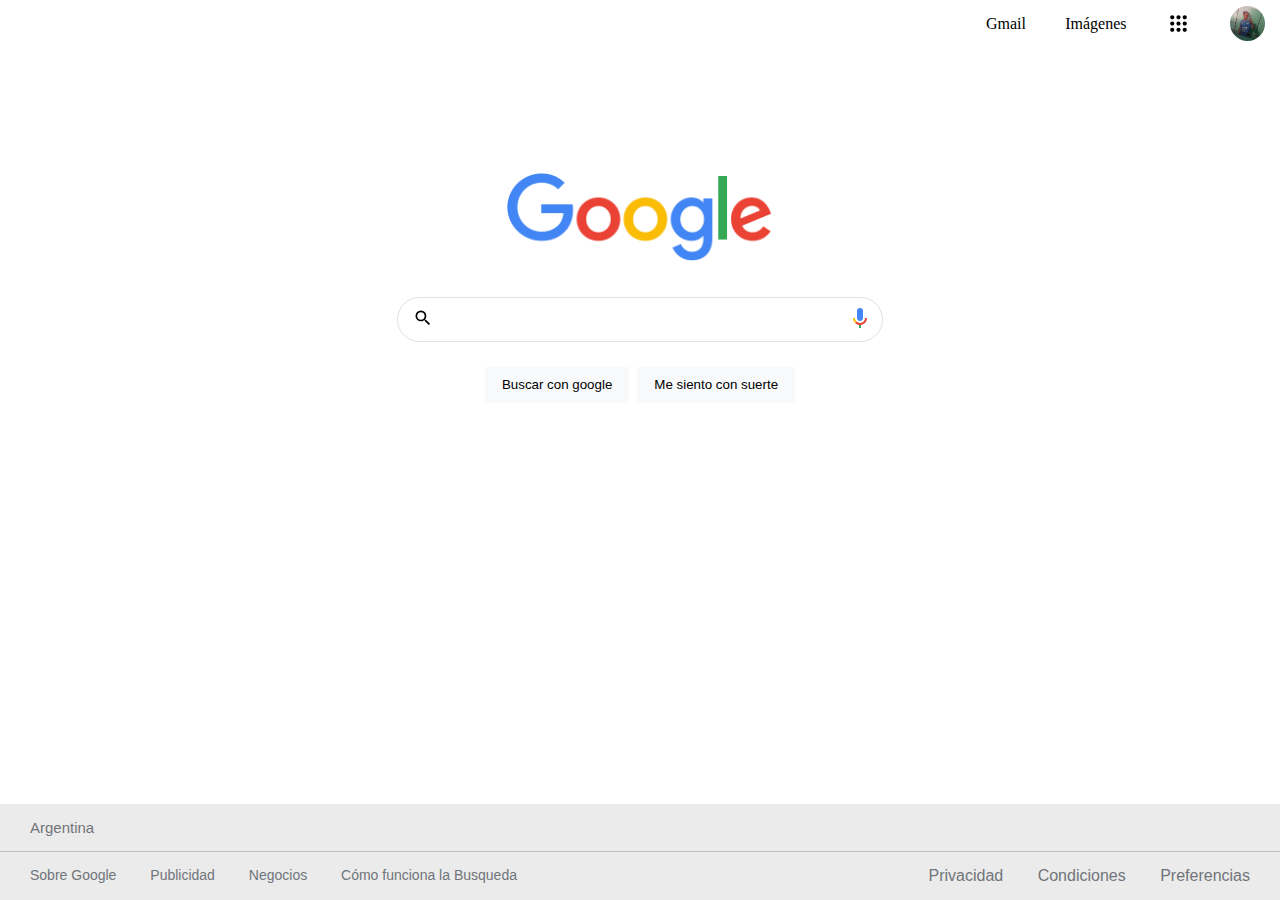
<file: Clon de Google Logeado/index.html>
<!DOCTYPE html>
<html lang="en">
<head>
    <meta charset="UTF-8">
    <meta http-equiv="X-UA-Compatible" content="IE=edge">
    <meta name="viewport" content="width=device-width, initial-scale=1.0">
    <link rel="stylesheet" type="text/css" href="./css/style.css">
    <link rel="stylesheet" href="https://cdnjs.cloudflare.com/ajax/libs/font-awesome/6.0.0/css/all.min.css ">
    <link rel="shortcut icon" href="./img/google.png.png" type="image/x-icon">
    <title>Clon de Google</title>
    <link rel="preconnect" href="https://fonts.gstatic.com" crossorigin>
    <link rel="preconnect" href="https://fonts.googleapis.com">
    <link rel="preconnect" href="https://fonts.gstatic.com" crossorigin>
    <link href="https://fonts.googleapis.com/css2?family=IBM+Plex+Sans+Arabic:wght@200&display=swap" rel="stylesheet">
    <link href="https://fonts.googleapis.com/css2?family=Roboto:ital,wght@1,100&display=swap" rel="stylesheet">
    <link rel="preconnect" href="https://fonts.gstatic.com" crossorigin>
    <link href="https://fonts.googleapis.com/css2?family=Bebas+Neue&display=swap" rel="stylesheet">
    <link rel="preconnect" href="https://fonts.gstatic.com" crossorigin>
    <link href="https://fonts.googleapis.com/css2?family=Sansita+Swashed&display=swap" rel="stylesheet">
    
</head>

<body>

<header> <!-- Encabezado -->
<nav><!-- Navegador -->
    <a class="correo" href="https://workspace.google.com/intl/es-419/products/gmail/?utm_source=google&utm_medium=cpc&utm_campaign=latam-AR-all-es-dr-skws-all-all-trial-e-dr-1011272-LUAC0011865&utm_content=text-ad-none-any-DEV_c-CRE_471087538708-ADGP_Hybrid%20%7C%20BKWS%20-%20MIX%20%7C%20Txt%20~%20Gmail-KWID_43700057701729742-kwd-329871267&utm_term=KW_gmail-ST_gmail&gclid=Cj0KCQjw3IqSBhCoARIsAMBkTb2zefBwc7xKfekcWFKeOL6NHQIk0jk7St_rf1NyFkwM-Lopf83w9DMaAt3HEALw_wcB&gclsrc=aw.ds">Gmail</a>

    <a class="imagenes" href="Imágenes">Imágenes</a>

    <img class="puntitos" src="./img/menu_puntos.svg" alt="Puntitos">

    <img class="usuario" src="./img/IMG_20220105_214131_082.jpg" alt="foto-usuario">
</nav>
</header>

<div class="container">  <!-- Contenedor -->

    <div class="img-cont" > <!-- Logo google -->

    <img class="logo" src="./img/google-logo.png" alt="Logo google">
    </div>
        

    <div class="buscador"> <!-- barra buscadora -->

        <img class="icons uno" src="./img/search_icon.svg" alt="Buscador">
        
        <input class="search" type="search">

        <img class="icons dos" src="./img/google_mic.svg" alt="Microfono">
        
    </div>

    <div class="botones"> <!-- Botones -->

        <input class="input" type="submit" value="Buscar con google">

        <input class="input" type="submit" value="Me siento con suerte">
    </div>

</div>

    
<footer> <!-- footer -->


<div class="arg">
    Argentina
</div>

<div class="mini-footer">

    <div class="mini-fut">
        <a  class="fut a" href="">Sobre Google</a> 
    
        <a  class="fut a" href="">Publicidad</a>

        <a  class="fut a" href="">Negocios</a>

        <a  class="fut a" href="">Cómo funciona la Busqueda</a>
    </div>

    <div class="mini-fut2">

        <a  class="fut a" href="">Privacidad</a>

        <a  class="fut a" href="">Condiciones</a>

        <a  class="fut a" href="">Preferencias</a>

    </div>

</div>

</footer>

    
</body>
</html>
</file>
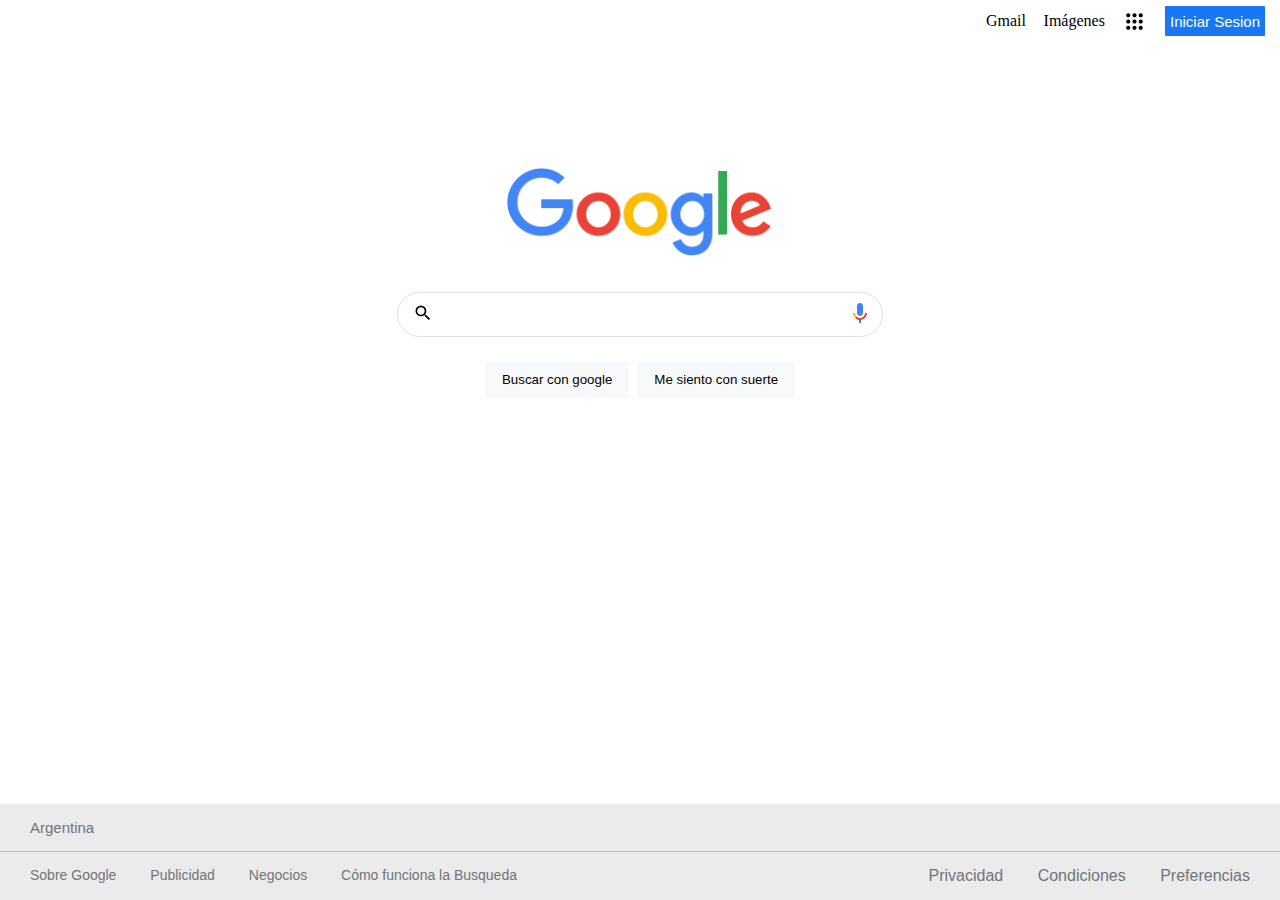
<file: Clon de Google sin Logear/index.html>
<!DOCTYPE html>
<html lang="en">
<head>
    <meta charset="UTF-8">
    <meta http-equiv="X-UA-Compatible" content="IE=edge">
    <meta name="viewport" content="width=device-width, initial-scale=1.0">
    <link rel="stylesheet" type="text/css" href="./css/style.css">
    <link rel="stylesheet" href="https://cdnjs.cloudflare.com/ajax/libs/font-awesome/6.0.0/css/all.min.css ">
    <link rel="shortcut icon" href="http://assets.stickpng.com/images/5847f9cbcef1014c0b5e48c8.png" type="image/x-icon">
    <title>Clon de Google</title>
    <link rel="preconnect" href="https://fonts.gstatic.com" crossorigin>
    <link rel="preconnect" href="https://fonts.googleapis.com">
    <link rel="preconnect" href="https://fonts.gstatic.com" crossorigin>
    <link href="https://fonts.googleapis.com/css2?family=IBM+Plex+Sans+Arabic:wght@200&display=swap" rel="stylesheet">
    <link href="https://fonts.googleapis.com/css2?family=Roboto:ital,wght@1,100&display=swap" rel="stylesheet">
    <link rel="preconnect" href="https://fonts.gstatic.com" crossorigin>
    <link href="https://fonts.googleapis.com/css2?family=Bebas+Neue&display=swap" rel="stylesheet">
    <link rel="preconnect" href="https://fonts.gstatic.com" crossorigin>
    <link href="https://fonts.googleapis.com/css2?family=Sansita+Swashed&display=swap" rel="stylesheet">
    
</head>

<body>

<header> <!-- Encabezado -->
<nav><!-- Navegador -->
    <a class="correo" href="https://workspace.google.com/intl/es-419/products/gmail/?utm_source=google&utm_medium=cpc&utm_campaign=latam-AR-all-es-dr-skws-all-all-trial-e-dr-1011272-LUAC0011865&utm_content=text-ad-none-any-DEV_c-CRE_471087538708-ADGP_Hybrid%20%7C%20BKWS%20-%20MIX%20%7C%20Txt%20~%20Gmail-KWID_43700057701729742-kwd-329871267&utm_term=KW_gmail-ST_gmail&gclid=Cj0KCQjw3IqSBhCoARIsAMBkTb2zefBwc7xKfekcWFKeOL6NHQIk0jk7St_rf1NyFkwM-Lopf83w9DMaAt3HEALw_wcB&gclsrc=aw.ds">Gmail</a>

    <a class="imagenes" href="Imágenes">Imágenes</a>

    <img class="puntitos" src="./img/menu_puntos.svg" alt="Puntitos">

    <input class="submit" type="submit" value="Iniciar Sesion">
</nav>
</header>

<div class="container">  <!-- Contenedor -->

    <div class="img-cont" > <!-- Logo google -->

    <img class="logo" src="./img/google-logo.png" alt="Logo google">
    </div>
        

    <div class="buscador"> <!-- barra buscadora -->

        <img class="icons uno" src="./img/search_icon.svg" alt="Buscador">
        
        <input class="search" type="search">

        <img class="icons dos" src="./img/google_mic.svg" alt="Microfono">
        
    </div>

    <div class="botones"> <!-- Botones -->

        <input class="input" type="submit" value="Buscar con google">

        <input class="input" type="submit" value="Me siento con suerte">
    </div>

</div>

    
<footer> <!-- footer -->


<div class="arg">
    Argentina
</div>

<div class="mini-footer">

    <div class="mini-fut">
        <a  class="fut a" href="">Sobre Google</a> 
    
        <a  class="fut a" href="">Publicidad</a>

        <a  class="fut a" href="">Negocios</a>

        <a  class="fut a" href="">Cómo funciona la Busqueda</a>
    </div>

    <div class="mini-fut2">

        <a  class="fut a" href="">Privacidad</a>

        <a  class="fut a" href="">Condiciones</a>

        <a  class="fut a" href="">Preferencias</a>

    </div>

</div>

</footer>

    
</body>
</html>
</file>
<file: Clon de Google Logeado/css/style.css>
*{
    box-sizing: border-box;
    margin: 0;
    padding: 0;

}

nav{ 
    display: flex;
    flex-direction: row;
    justify-content: space-between;
    align-content: center;
    align-items: center;
    float: right;
    width: 300px;
    padding: 6px;
    padding-right: 15px;
}

.puntitos{
    height: 25px;
}

.usuario{
    width: 35px;
    height: 35px;
    border-radius: 100%;
}

a{

 text-decoration: none;
 color: black;
 text-align: right;
 font-size: 1em;
 
}


.container{
    display: flex;
    flex-direction: column;
    justify-content: center;
    align-items: center;
    width: 100%;
    height: 492px;
}

.logo{
   height: 90px;
}


.buscador{
    display: flex;
    flex-direction: row;
    justify-content: space-between;
    border-radius: 50px;
    height: 45px;
    width: 38%;
    margin-top: 30px;
    border: solid 1px;
    color: #dfe1e5;
}

.buscador:hover{
    -webkit-box-shadow: 0px 2px 5px 1px rgba(176,174,176,1);
-moz-box-shadow: 0px 2px 5px 1px rgba(176,174,176,1);
box-shadow: 0px 2px 5px 1px rgba(176,174,176,1);
}

.icons{
    height: 20px;
    margin: 0%;
    margin-top: 10px;
}

.uno{
    margin-left: 15px;
}

.dos{
    margin-right: 15px;
}

.search{
    width: 85%;
    border: none;
    outline: none;
    background-color: #fff;
    font-size: 1em;
}

.botones{
display: flex;
}

.input{
    display: flex;
    background-color: #f8f9fa;
    border: solid 1px #f8f9fa;
    margin: 11px 4px;
    margin-top: 25px;
    padding: 0 16px;
    height: 36px;
    font-family: arial,sans-serif;
}

.input:hover{
    -webkit-box-shadow: 0px 2px 5px 1px rgba(176,174,176,1);
-moz-box-shadow: 0px 2px 5px 1px rgba(176,174,176,1);
box-shadow: 0px 2px 5px 1px rgba(176,174,176,1);
}



footer{
    position: absolute;
    bottom: 0;
    margin: 0%;
    padding: 0%;
    width: 100%;
}

.arg{
    padding: 15px 30px;
    border-bottom: 1px solid #bebebe;
    font-size: 15px;
    color: #70757a;
    background-color: #ebebeb;
    font-family: arial,sans-serif;
}


.mini-footer{
    display: flex;
    flex-wrap: wrap;
    justify-content: space-between;
    background-color: #ebebeb;;
}

.mini-fut{
    display: flex;
    font-size: 14px;
    font-family: arial,sans-serif;
    color: #202124;
    display: block;
    padding: 15px;
    font-family: arial,sans-serif;

}

.mini-fut2{
    display: flex;
    flex-direction: row;
    flex-wrap: wrap;
    justify-content: space-between;
    display: block;
    padding: 15px;
    font-family: arial,sans-serif;
    
}

.fut{
    color: #70757a;;
}

.a{
    padding: 15px;
}


@media (max-width:800px ){
.buscador{
    width: 50%;
}
}
</file>
<file: Clon de Google sin Logear/css/style.css>
*{
    box-sizing: border-box;
    margin: 0;
    padding: 0;

}

nav{ 
    display: flex;
    flex-direction: row;
    justify-content: space-between;
    align-content: center;
    align-items: center;
    float: right;
    width: 300px;
    padding: 6px;
    padding-right: 15px;
}

.submit{
    background-color: #1877f2;
    border: none;
    border-radius: 1px;
    font-size: 15px;
    Google Sans,Roboto,RobotoDraft,Helvetica,Arial,sans-serif;
    width: 100px;;
    height: 30px;
    color: #fff;
}

.submit:hover{
    background-color: #166bda;
}

.puntitos{
    height: 25px;
}

.usuario{
    width: 35px;
    height: 35px;
    border-radius: 100%;
}

a{

 text-decoration: none;
 color: black;
 text-align: right;
 font-size: 1em;
 
}


.container{
    display: flex;
    flex-direction: column;
    justify-content: center;
    align-items: center;
    width: 100%;
    height: 492px;
}

.logo{
   height: 90px;
}


.buscador{
    display: flex;
    flex-direction: row;
    justify-content: space-between;
    border-radius: 50px;
    height: 45px;
    width: 38%;
    margin-top: 30px;
    border: solid 1px;
    color: #dfe1e5;
}

.buscador:hover{
    -webkit-box-shadow: 0px 2px 5px 1px rgba(176,174,176,1);
-moz-box-shadow: 0px 2px 5px 1px rgba(176,174,176,1);
box-shadow: 0px 2px 5px 1px rgba(176,174,176,1);
}

.icons{
    height: 20px;
    margin: 0%;
    margin-top: 10px;
}

.uno{
    margin-left: 15px;
}

.dos{
    margin-right: 15px;
}

.search{
    width: 85%;
    border: none;
    outline: none;
    background-color: #fff;
    font-size: 1em;
}

.botones{
display: flex;
}

.input{
    display: flex;
    background-color: #f8f9fa;
    border: solid 1px #f8f9fa;
    margin: 11px 4px;
    margin-top: 25px;
    padding: 0 16px;
    height: 36px;
    font-family: arial,sans-serif;
}

.input:hover{
    -webkit-box-shadow: 0px 2px 5px 1px rgba(176,174,176,1);
-moz-box-shadow: 0px 2px 5px 1px rgba(176,174,176,1);
box-shadow: 0px 2px 5px 1px rgba(176,174,176,1);
}



footer{
    position: absolute;
    bottom: 0;
    margin: 0%;
    padding: 0%;
    width: 100%;
}

.arg{
    padding: 15px 30px;
    border-bottom: 1px solid #bebebe;
    font-size: 15px;
    color: #70757a;
    background-color: #ebebeb;
    font-family: arial,sans-serif;
}


.mini-footer{
    display: flex;
    flex-wrap: wrap;
    justify-content: space-between;
    background-color: #ebebeb;;
}

.mini-fut{
    display: flex;
    font-size: 14px;
    font-family: arial,sans-serif;
    color: #202124;
    display: block;
    padding: 15px;
    font-family: arial,sans-serif;

}

.mini-fut2{
    display: flex;
    flex-direction: row;
    flex-wrap: wrap;
    justify-content: space-between;
    display: block;
    padding: 15px;
    font-family: arial,sans-serif;
    
}

.fut{
    color: #70757a;;
}

.a{
    padding: 15px;
}


@media (max-width:800px ){
.buscador{
    width: 50%;
}
}
</file>
